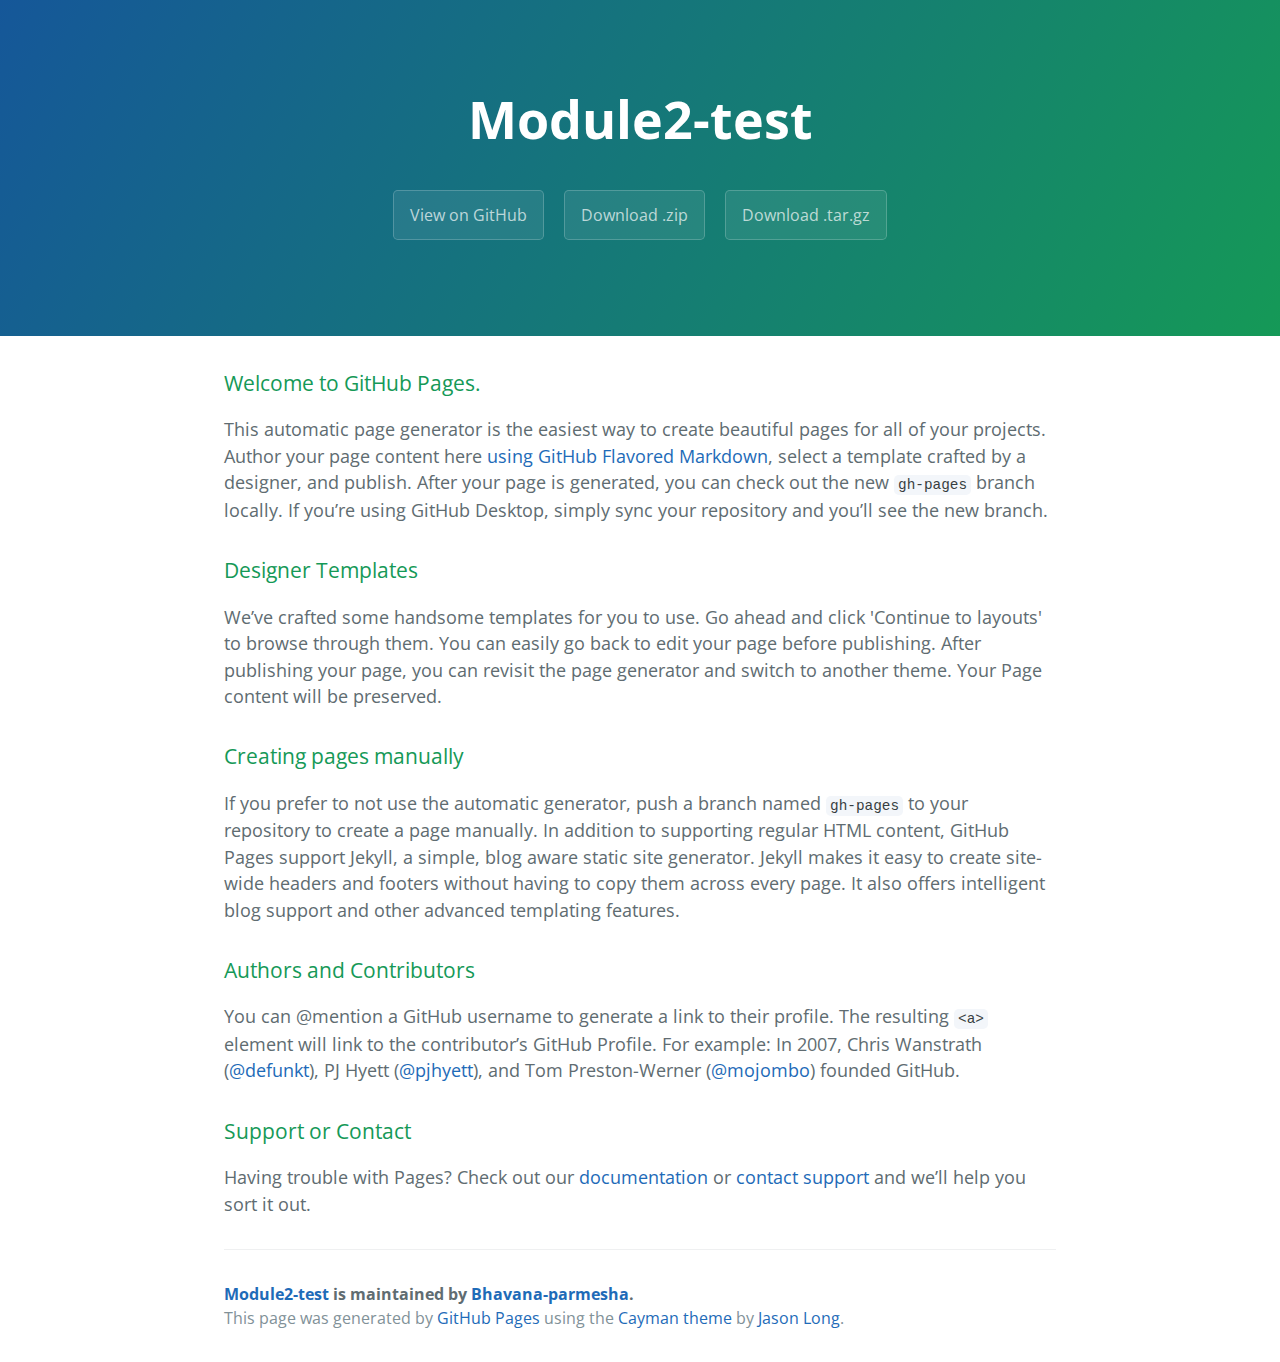
<file: index.html>
<!DOCTYPE html>
<html lang="en-us">
  <head>
    <meta charset="UTF-8">
    <title>Module2-test by Bhavana-parmesha</title>
    <meta name="viewport" content="width=device-width, initial-scale=1">
    <link rel="stylesheet" type="text/css" href="stylesheets/normalize.css" media="screen">
    <link href='https://fonts.googleapis.com/css?family=Open+Sans:400,700' rel='stylesheet' type='text/css'>
    <link rel="stylesheet" type="text/css" href="stylesheets/stylesheet.css" media="screen">
    <link rel="stylesheet" type="text/css" href="stylesheets/github-light.css" media="screen">
  </head>
  <body>
    <section class="page-header">
      <h1 class="project-name">Module2-test</h1>
      <h2 class="project-tagline"></h2>
      <a href="https://github.com/Bhavana-parmesha/module2-test" class="btn">View on GitHub</a>
      <a href="https://github.com/Bhavana-parmesha/module2-test/zipball/master" class="btn">Download .zip</a>
      <a href="https://github.com/Bhavana-parmesha/module2-test/tarball/master" class="btn">Download .tar.gz</a>
    </section>

    <section class="main-content">
      <h3>
<a id="welcome-to-github-pages" class="anchor" href="#welcome-to-github-pages" aria-hidden="true"><span aria-hidden="true" class="octicon octicon-link"></span></a>Welcome to GitHub Pages.</h3>
<p>This automatic page generator is the easiest way to create beautiful pages for all of your projects. Author your page content here <a href="https://guides.github.com/features/mastering-markdown/">using GitHub Flavored Markdown</a>, select a template crafted by a designer, and publish. After your page is generated, you can check out the new <code>gh-pages</code> branch locally. If you’re using GitHub Desktop, simply sync your repository and you’ll see the new branch.</p>
<h3>
<a id="designer-templates" class="anchor" href="#designer-templates" aria-hidden="true"><span aria-hidden="true" class="octicon octicon-link"></span></a>Designer Templates</h3>
<p>We’ve crafted some handsome templates for you to use. Go ahead and click 'Continue to layouts' to browse through them. You can easily go back to edit your page before publishing. After publishing your page, you can revisit the page generator and switch to another theme. Your Page content will be preserved.</p>
<h3>
<a id="creating-pages-manually" class="anchor" href="#creating-pages-manually" aria-hidden="true"><span aria-hidden="true" class="octicon octicon-link"></span></a>Creating pages manually</h3>
<p>If you prefer to not use the automatic generator, push a branch named <code>gh-pages</code> to your repository to create a page manually. In addition to supporting regular HTML content, GitHub Pages support Jekyll, a simple, blog aware static site generator. Jekyll makes it easy to create site-wide headers and footers without having to copy them across every page. It also offers intelligent blog support and other advanced templating features.</p>
<h3>
<a id="authors-and-contributors" class="anchor" href="#authors-and-contributors" aria-hidden="true"><span aria-hidden="true" class="octicon octicon-link"></span></a>Authors and Contributors</h3>
<p>You can @mention a GitHub username to generate a link to their profile. The resulting <code>&lt;a&gt;</code> element will link to the contributor’s GitHub Profile. For example: In 2007, Chris Wanstrath (<a class="user-mention" data-hovercard-type="user" data-hovercard-url="/users/defunkt/hovercard" data-octo-click="hovercard-link-click" data-octo-dimensions="link_type:self" href="https://github.com/defunkt">@defunkt</a>), PJ Hyett (<a class="user-mention" data-hovercard-type="user" data-hovercard-url="/users/pjhyett/hovercard" data-octo-click="hovercard-link-click" data-octo-dimensions="link_type:self" href="https://github.com/pjhyett">@pjhyett</a>), and Tom Preston-Werner (<a class="user-mention" data-hovercard-type="user" data-hovercard-url="/users/mojombo/hovercard" data-octo-click="hovercard-link-click" data-octo-dimensions="link_type:self" href="https://github.com/mojombo">@mojombo</a>) founded GitHub.</p>
<h3>
<a id="support-or-contact" class="anchor" href="#support-or-contact" aria-hidden="true"><span aria-hidden="true" class="octicon octicon-link"></span></a>Support or Contact</h3>
<p>Having trouble with Pages? Check out our <a href="https://help.github.com/pages">documentation</a> or <a href="https://github.com/contact">contact support</a> and we’ll help you sort it out.</p>

      <footer class="site-footer">
        <span class="site-footer-owner"><a href="https://github.com/Bhavana-parmesha/module2-test">Module2-test</a> is maintained by <a href="https://github.com/Bhavana-parmesha">Bhavana-parmesha</a>.</span>

        <span class="site-footer-credits">This page was generated by <a href="https://pages.github.com">GitHub Pages</a> using the <a href="https://github.com/jasonlong/cayman-theme">Cayman theme</a> by <a href="https://twitter.com/jasonlong">Jason Long</a>.</span>
      </footer>

    </section>

  
  </body>
</html>
</file>
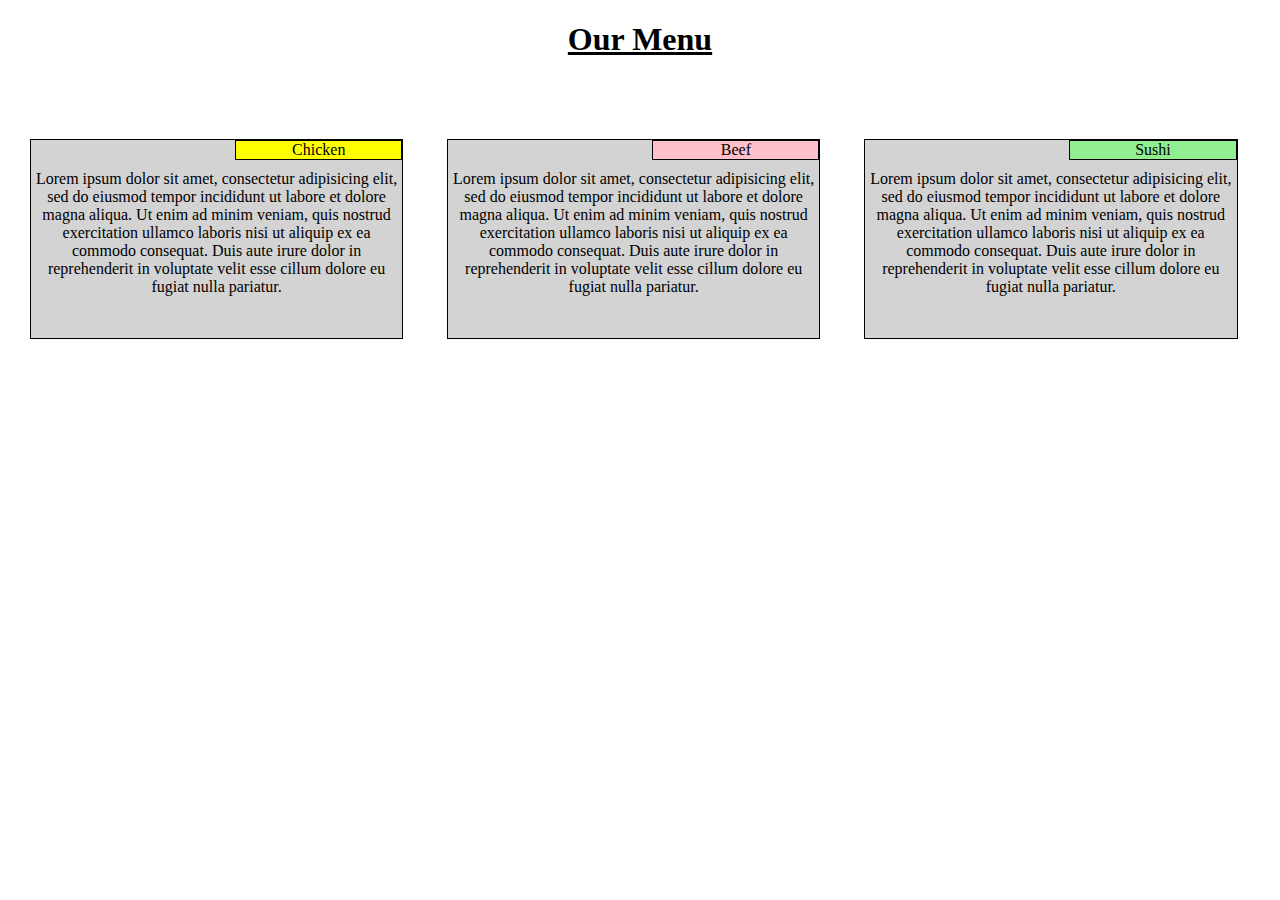
<file: site/index.html>
<!DOCTYPE html>
<html>
<head>
    <link rel="stylesheet" type="text/css" href="css.css">
    <meta charset="utf-8">
    <meta name="viewport" content="width=device-width, initial-scale=1">
    <title>Module2_Solution</title>
</head>
<body>
    <h1>Our Menu</h1>
    

    <div class="row">

        <div class="col-lg-4 col-md-6 col-sm-12">
            <div id="sw">
                <div id="s">
                    Chicken
                </div>
                <section>Lorem ipsum dolor sit amet, consectetur adipisicing elit, sed do eiusmod
                tempor incididunt ut labore et dolore magna aliqua. Ut enim ad minim veniam,
                quis nostrud exercitation ullamco laboris nisi ut aliquip ex ea commodo
                consequat. Duis aute irure dolor in reprehenderit in voluptate velit esse
                cillum dolore eu fugiat nulla pariatur. </section>
            </div>
        </div>

        

        <div class="col-lg-4 col-md-6 col-sm-12">
            <div id="pb">
                <div id="b">
                    Beef
                </div>
                <section>Lorem ipsum dolor sit amet, consectetur adipisicing elit, sed do eiusmod
                tempor incididunt ut labore et dolore magna aliqua. Ut enim ad minim veniam,
                quis nostrud exercitation ullamco laboris nisi ut aliquip ex ea commodo
                consequat. Duis aute irure dolor in reprehenderit in voluptate velit esse
                cillum dolore eu fugiat nulla pariatur. </section>
            </div>
        </div>



        <div class="col-lg-4 col-sm-12">
            <div id="pc">
                <div id="c">
                    Sushi
                </div>  
                <section>Lorem ipsum dolor sit amet, consectetur adipisicing elit, sed do eiusmod
                tempor incididunt ut labore et dolore magna aliqua. Ut enim ad minim veniam,
                quis nostrud exercitation ullamco laboris nisi ut aliquip ex ea commodo
                consequat. Duis aute irure dolor in reprehenderit in voluptate velit esse
                cillum dolore eu fugiat nulla pariatur. </section>
            </div>
        </div>

    </div>

</body>
</html>
</file>
<file: stylesheets/stylesheet.css>
* {
  box-sizing: border-box; }

body {
  padding: 0;
  margin: 0;
  font-family: "Open Sans", "Helvetica Neue", Helvetica, Arial, sans-serif;
  font-size: 16px;
  line-height: 1.5;
  color: #606c71; }

a {
  color: #1e6bb8;
  text-decoration: none; }
  a:hover {
    text-decoration: underline; }

.btn {
  display: inline-block;
  margin-bottom: 1rem;
  color: rgba(255, 255, 255, 0.7);
  background-color: rgba(255, 255, 255, 0.08);
  border-color: rgba(255, 255, 255, 0.2);
  border-style: solid;
  border-width: 1px;
  border-radius: 0.3rem;
  transition: color 0.2s, background-color 0.2s, border-color 0.2s; }
  .btn + .btn {
    margin-left: 1rem; }

.btn:hover {
  color: rgba(255, 255, 255, 0.8);
  text-decoration: none;
  background-color: rgba(255, 255, 255, 0.2);
  border-color: rgba(255, 255, 255, 0.3); }

@media screen and (min-width: 64em) {
  .btn {
    padding: 0.75rem 1rem; } }

@media screen and (min-width: 42em) and (max-width: 64em) {
  .btn {
    padding: 0.6rem 0.9rem;
    font-size: 0.9rem; } }

@media screen and (max-width: 42em) {
  .btn {
    display: block;
    width: 100%;
    padding: 0.75rem;
    font-size: 0.9rem; }
    .btn + .btn {
      margin-top: 1rem;
      margin-left: 0; } }

.page-header {
  color: #fff;
  text-align: center;
  background-color: #159957;
  background-image: linear-gradient(120deg, #155799, #159957); }

@media screen and (min-width: 64em) {
  .page-header {
    padding: 5rem 6rem; } }

@media screen and (min-width: 42em) and (max-width: 64em) {
  .page-header {
    padding: 3rem 4rem; } }

@media screen and (max-width: 42em) {
  .page-header {
    padding: 2rem 1rem; } }

.project-name {
  margin-top: 0;
  margin-bottom: 0.1rem; }

@media screen and (min-width: 64em) {
  .project-name {
    font-size: 3.25rem; } }

@media screen and (min-width: 42em) and (max-width: 64em) {
  .project-name {
    font-size: 2.25rem; } }

@media screen and (max-width: 42em) {
  .project-name {
    font-size: 1.75rem; } }

.project-tagline {
  margin-bottom: 2rem;
  font-weight: normal;
  opacity: 0.7; }

@media screen and (min-width: 64em) {
  .project-tagline {
    font-size: 1.25rem; } }

@media screen and (min-width: 42em) and (max-width: 64em) {
  .project-tagline {
    font-size: 1.15rem; } }

@media screen and (max-width: 42em) {
  .project-tagline {
    font-size: 1rem; } }

.main-content :first-child {
  margin-top: 0; }
.main-content img {
  max-width: 100%; }
.main-content h1, .main-content h2, .main-content h3, .main-content h4, .main-content h5, .main-content h6 {
  margin-top: 2rem;
  margin-bottom: 1rem;
  font-weight: normal;
  color: #159957; }
.main-content p {
  margin-bottom: 1em; }
.main-content code {
  padding: 2px 4px;
  font-family: Consolas, "Liberation Mono", Menlo, Courier, monospace;
  font-size: 0.9rem;
  color: #383e41;
  background-color: #f3f6fa;
  border-radius: 0.3rem; }
.main-content pre {
  padding: 0.8rem;
  margin-top: 0;
  margin-bottom: 1rem;
  font: 1rem Consolas, "Liberation Mono", Menlo, Courier, monospace;
  color: #567482;
  word-wrap: normal;
  background-color: #f3f6fa;
  border: solid 1px #dce6f0;
  border-radius: 0.3rem; }
  .main-content pre > code {
    padding: 0;
    margin: 0;
    font-size: 0.9rem;
    color: #567482;
    word-break: normal;
    white-space: pre;
    background: transparent;
    border: 0; }
.main-content .highlight {
  margin-bottom: 1rem; }
  .main-content .highlight pre {
    margin-bottom: 0;
    word-break: normal; }
.main-content .highlight pre, .main-content pre {
  padding: 0.8rem;
  overflow: auto;
  font-size: 0.9rem;
  line-height: 1.45;
  border-radius: 0.3rem; }
.main-content pre code, .main-content pre tt {
  display: inline;
  max-width: initial;
  padding: 0;
  margin: 0;
  overflow: initial;
  line-height: inherit;
  word-wrap: normal;
  background-color: transparent;
  border: 0; }
  .main-content pre code:before, .main-content pre code:after, .main-content pre tt:before, .main-content pre tt:after {
    content: normal; }
.main-content ul, .main-content ol {
  margin-top: 0; }
.main-content blockquote {
  padding: 0 1rem;
  margin-left: 0;
  color: #819198;
  border-left: 0.3rem solid #dce6f0; }
  .main-content blockquote > :first-child {
    margin-top: 0; }
  .main-content blockquote > :last-child {
    margin-bottom: 0; }
.main-content table {
  display: block;
  width: 100%;
  overflow: auto;
  word-break: normal;
  word-break: keep-all; }
  .main-content table th {
    font-weight: bold; }
  .main-content table th, .main-content table td {
    padding: 0.5rem 1rem;
    border: 1px solid #e9ebec; }
.main-content dl {
  padding: 0; }
  .main-content dl dt {
    padding: 0;
    margin-top: 1rem;
    font-size: 1rem;
    font-weight: bold; }
  .main-content dl dd {
    padding: 0;
    margin-bottom: 1rem; }
.main-content hr {
  height: 2px;
  padding: 0;
  margin: 1rem 0;
  background-color: #eff0f1;
  border: 0; }

@media screen and (min-width: 64em) {
  .main-content {
    max-width: 64rem;
    padding: 2rem 6rem;
    margin: 0 auto;
    font-size: 1.1rem; } }

@media screen and (min-width: 42em) and (max-width: 64em) {
  .main-content {
    padding: 2rem 4rem;
    font-size: 1.1rem; } }

@media screen and (max-width: 42em) {
  .main-content {
    padding: 2rem 1rem;
    font-size: 1rem; } }

.site-footer {
  padding-top: 2rem;
  margin-top: 2rem;
  border-top: solid 1px #eff0f1; }

.site-footer-owner {
  display: block;
  font-weight: bold; }

.site-footer-credits {
  color: #819198; }

@media screen and (min-width: 64em) {
  .site-footer {
    font-size: 1rem; } }

@media screen and (min-width: 42em) and (max-width: 64em) {
  .site-footer {
    font-size: 1rem; } }

@media screen and (max-width: 42em) {
  .site-footer {
    font-size: 0.9rem; } }
</file>
<file: stylesheets/github-light.css>
/*!
 * GitHub Light v0.4.1
 * Copyright (c) 2012 - 2017 GitHub, Inc.
 * Licensed under MIT (https://github.com/primer/github-syntax-theme-generator/blob/master/LICENSE)
 */

.pl-c /* comment, punctuation.definition.comment, string.comment */ {
  color: #6a737d;
}

.pl-c1 /* constant, entity.name.constant, variable.other.constant, variable.language, support, meta.property-name, support.constant, support.variable, meta.module-reference, markup.raw, meta.diff.header, meta.output */,
.pl-s .pl-v /* string variable */ {
  color: #005cc5;
}

.pl-e /* entity */,
.pl-en /* entity.name */ {
  color: #6f42c1;
}

.pl-smi /* variable.parameter.function, storage.modifier.package, storage.modifier.import, storage.type.java, variable.other */,
.pl-s .pl-s1 /* string source */ {
  color: #24292e;
}

.pl-ent /* entity.name.tag, markup.quote */ {
  color: #22863a;
}

.pl-k /* keyword, storage, storage.type */ {
  color: #d73a49;
}

.pl-s /* string */,
.pl-pds /* punctuation.definition.string, source.regexp, string.regexp.character-class */,
.pl-s .pl-pse .pl-s1 /* string punctuation.section.embedded source */,
.pl-sr /* string.regexp */,
.pl-sr .pl-cce /* string.regexp constant.character.escape */,
.pl-sr .pl-sre /* string.regexp source.ruby.embedded */,
.pl-sr .pl-sra /* string.regexp string.regexp.arbitrary-repitition */ {
  color: #032f62;
}

.pl-v /* variable */,
.pl-smw /* sublimelinter.mark.warning */ {
  color: #e36209;
}

.pl-bu /* invalid.broken, invalid.deprecated, invalid.unimplemented, message.error, brackethighlighter.unmatched, sublimelinter.mark.error */ {
  color: #b31d28;
}

.pl-ii /* invalid.illegal */ {
  color: #fafbfc;
  background-color: #b31d28;
}

.pl-c2 /* carriage-return */ {
  color: #fafbfc;
  background-color: #d73a49;
}

.pl-c2::before /* carriage-return */ {
  content: "^M";
}

.pl-sr .pl-cce /* string.regexp constant.character.escape */ {
  font-weight: bold;
  color: #22863a;
}

.pl-ml /* markup.list */ {
  color: #735c0f;
}

.pl-mh /* markup.heading */,
.pl-mh .pl-en /* markup.heading entity.name */,
.pl-ms /* meta.separator */ {
  font-weight: bold;
  color: #005cc5;
}

.pl-mi /* markup.italic */ {
  font-style: italic;
  color: #24292e;
}

.pl-mb /* markup.bold */ {
  font-weight: bold;
  color: #24292e;
}

.pl-md /* markup.deleted, meta.diff.header.from-file, punctuation.definition.deleted */ {
  color: #b31d28;
  background-color: #ffeef0;
}

.pl-mi1 /* markup.inserted, meta.diff.header.to-file, punctuation.definition.inserted */ {
  color: #22863a;
  background-color: #f0fff4;
}

.pl-mc /* markup.changed, punctuation.definition.changed */ {
  color: #e36209;
  background-color: #ffebda;
}

.pl-mi2 /* markup.ignored, markup.untracked */ {
  color: #f6f8fa;
  background-color: #005cc5;
}

.pl-mdr /* meta.diff.range */ {
  font-weight: bold;
  color: #6f42c1;
}

.pl-ba /* brackethighlighter.tag, brackethighlighter.curly, brackethighlighter.round, brackethighlighter.square, brackethighlighter.angle, brackethighlighter.quote */ {
  color: #586069;
}

.pl-sg /* sublimelinter.gutter-mark */ {
  color: #959da5;
}

.pl-corl /* constant.other.reference.link, string.other.link */ {
  text-decoration: underline;
  color: #032f62;
}
</file>
<file: site/css.css>
*{
    box-sizing: border-box;
}

h1{
    text-align: center;
    text-decoration: underline;
    margin-bottom: 30px;
    font-family: comic sans ms;
}
.row{
    width: 100%;
}

#sw,#pb,#pc{
    background-color: lightgrey;
    width: 90%;
    margin-right: auto;
    margin-left: auto;
    margin-top: 50px;
    margin-bottom: 50px;
    border: 1px solid black;
    height: 200px;
    clear: right;
    text-align: center;
}


section{
    text-align: center;
    clear: right;
    margin-top: 30px;
    font-family: comic sans ms;
}


#s,#b,#c{
    border: 1px solid black;
    text-align: center;
    float: right;
    margin: 0;
    clear: right;
    width: 45%;
    font-family: comic sans ms;
}
#s{
    background-color: yellow;
}
#b{
    background-color: pink;
}
#c{
    background-color: lightgreen;
}


@media (min-width: 992px){
    .col-lg-4{
        float: left;
        border: 1px solid white;
    }
    .col-lg-4{
        width: 33%;
    }
}


@media (min-width: 768px) and (max-width: 991px){
    .col-md-6,.col-sm-12{
        float: left;
        border: 1px solid white;
    }
    .col-sm-12{
        width: 100%;
    }
    .col-md-6{
        width: 50%;
    }
}


@media (max-width: 767px){
    .col-sm-12{
        float: left;
        border: 1px solid white;
    }
    .col-sm-12{
        width: 100%;
    }
}
</file>
